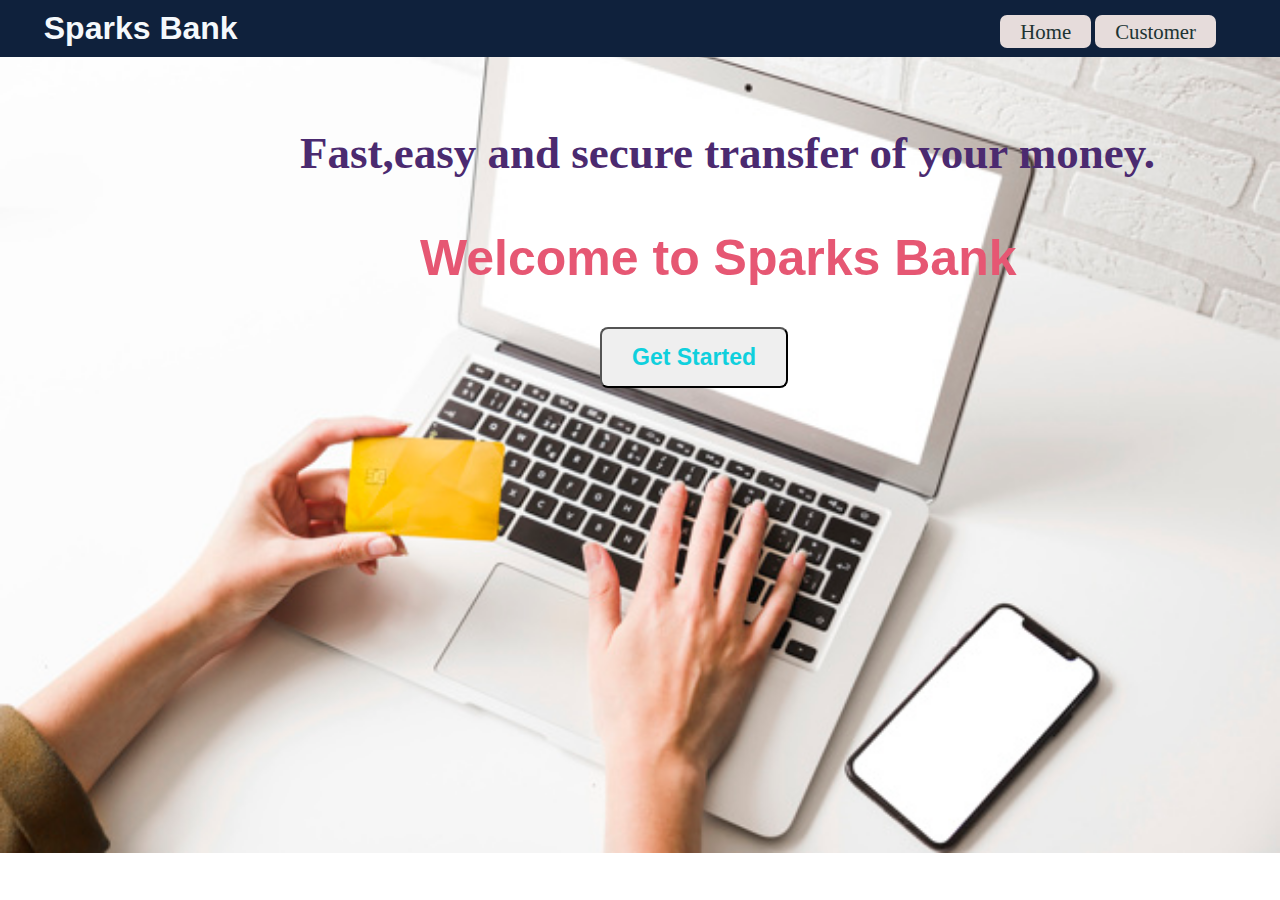
<file: index.html>
<!DOCTYPE html>
<html lang="en">
<head>
<meta charset="UTF-8" />
<meta name="viewport" content="width=device-width, initial-scale=1.0" />
<meta http-equiv="X-UA-Compatible" content="ie=edge" />
<link rel="stylesheet" href="home.css" />
<title>Banking System</title>  
<header>
    <div class="wrapper">
        <ul class="nav-area">
            <li><a href="./index.html">Home</a></li>
            <li><a href="./Cus_transaction.html">Customer</a></li>
        </ul>
    </div>
   
</header>
<body>
    <div class="contain">
    <h1 class="heading">Sparks Bank</h1>
    </div>
 <div class="container">
   <div class="matter"><h2 >Fast,easy and secure transfer of your money.</h2> </div>  
   
   <h2 id="welcome">Welcome to Sparks Bank</h2>
 </div>
 <a href="./Cus_transaction.html">
 <button class="tbutton">Get Started</button>
</a>
</body>
</head>
</html>
</file>
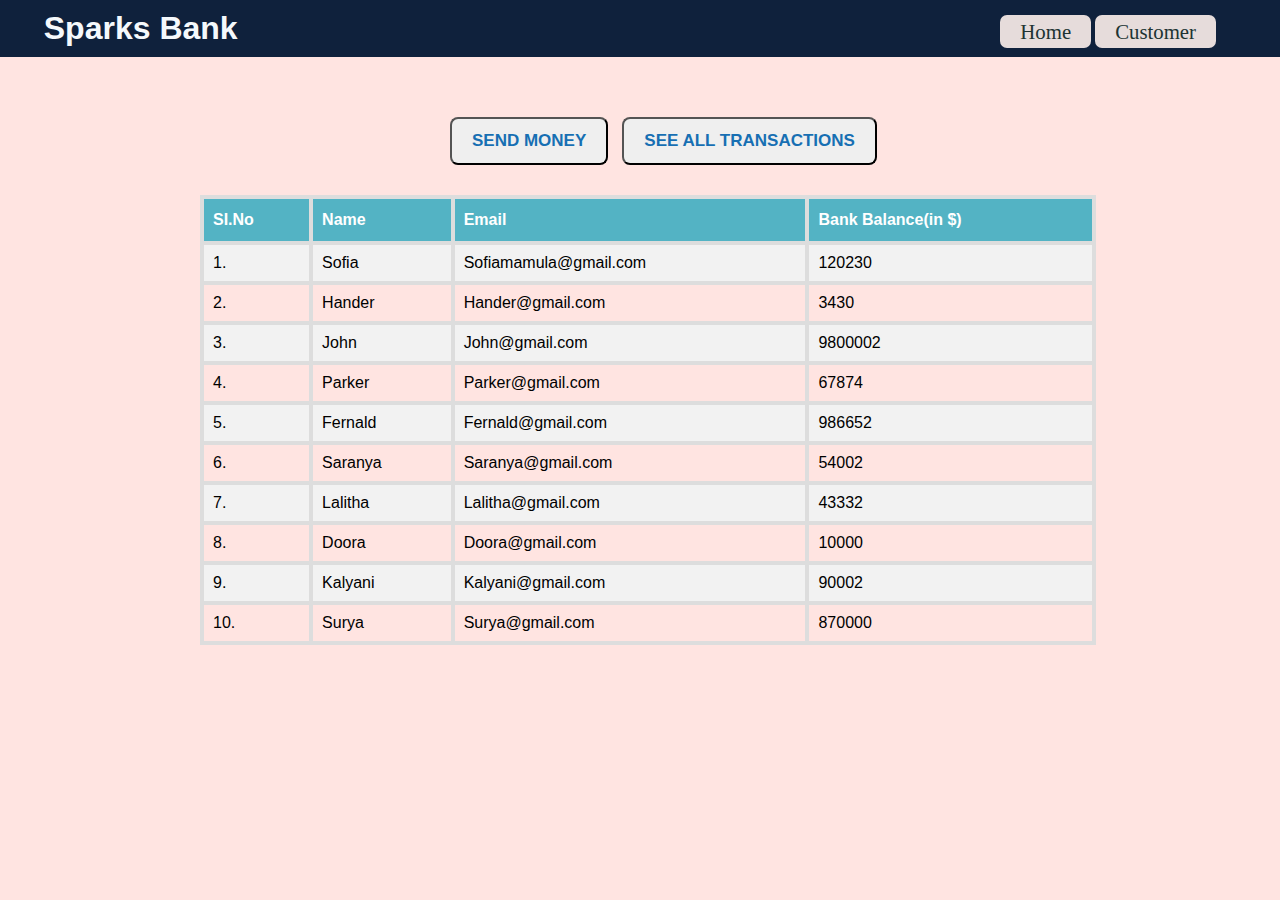
<file: Cus_transaction.html>
<!DOCTYPE html>
<html lang="en">
<head>
<meta charset="UTF-8" />
<meta name="viewport" content="width=device-width, initial-scale=1.0" />
<meta http-equiv="X-UA-Compatible" content="ie=edge" />
<link rel="stylesheet" href="Customer.css" />
<header>
    <div class="wrapper">
        <ul class="nav-area">
            <li><a href="./index.html">Home</a></li>
            <li><a href="./Cus_transaction.html">Customer</a></li>
        </ul>
    </div>
</header>
</head>
<body>
    <div class="contain">
    <h1 class="heading">Sparks Bank</h1>
    </div>
    
       <button class="show-modal">SEND MONEY</button>
    <div class="modal hidden">
       <button class="close-modal">&times;</button>
        <form id="money">
        <h2 class="transf">Transfer Money</h2>
        <label for="uname"><b>Name</b></label>
        <input type="text" placeholder="Enter name" name="username" required>
        <label for="uemail"><b>Email Id</b></label>
        <input type="text" placeholder="Enter Email" name="email" required>

        <label for="umoney"><b>Money</b></label>
        <input type="text" placeholder="Rupees" name="umoney" required>
        <button type="button_send" class="send">Send Money</button>
        <button type="button_cancel" class="cancelbtn">Cancel</button>
        </form>
    </div>
    <div class="overlay hidden"></div>
       <button
       class="button2" >SEE ALL TRANSACTIONS</button>
    <script src="customer.js"></script>
    <table id="customers">
        <tr>
            <th>SI.No</th>
            <th>Name</th>
            <th>Email</th>
            <th>Bank Balance(in $)</th>
        </tr>
         <tr>
             <td>1.</td>
             <td>Sofia</td>
             <td>Sofiamamula@gmail.com</td>
             <td>120230</td>
         </tr>
         <tr>
            <td>2.</td>
            <td>Hander</td>
            <td>Hander@gmail.com</td>
            <td>3430</td>
        </tr>
        <tr>
            <td>3.</td>
            <td>John</td>
            <td>John@gmail.com</td>
            <td>9800002</td>
        </tr>
        <tr>
            <td>4.</td>
            <td>Parker</td>
            <td>Parker@gmail.com</td>
            <td>67874</td>
        </tr>
        <tr>
            <td>5.</td>
            <td>Fernald</td>
            <td>Fernald@gmail.com</td>
            <td>986652</td>
        </tr>
        <tr>
            <td>6.</td>
            <td>Saranya</td>
            <td>Saranya@gmail.com</td>
            <td>54002</td>
        </tr>
        <tr>
            <td>7.</td>
            <td>Lalitha</td>
            <td>Lalitha@gmail.com</td>
            <td>43332</td>
        </tr>
        <tr>
            <td>8.</td>
            <td>Doora</td>
            <td>Doora@gmail.com</td>
            <td>10000</td>
        </tr>
        <tr>
            <td>9.</td>
            <td>Kalyani</td>
            <td>Kalyani@gmail.com</td>
            <td>90002</td>
        </tr>
        <tr>
            <td>10.</td>
            <td>Surya</td>
            <td>Surya@gmail.com</td>
            <td>870000</td>
        </tr>
    </table>
</body>
</html>
</file>
<file: home.css>
* {
    margin: 0;
    padding: 0;
  }

.nav-area{
   
    float:right;
    list-style: none;
    margin-top: 20px;
    margin-right: 5%;
}
.nav-area li{ 
    display:inline-block;
}
.nav-area li a{
    
    background-color: rgb(230, 220, 219);
    text-decoration:rgb(13, 9, 21);
    font-size: 130%;
    font-family: poppins;
    border-radius: 7px;
    padding:5px 20px;
    color: rgb(32, 51, 50);
}
.nav-area li a:hover{
    background: rgb(45, 221, 204);
    color: rgb(14, 11, 10);
}
h1.heading{
   
  color: rgb(245, 249, 252);
  margin-left: 1mm;
  font-size: 200%;
  font-family: "Comic Sans MS", cursive, sans-serif,"Trebuchet MS",Helvetica, sans-serif;
  font-style: initial;
  font-variant: normal;
  padding: 5px 10px;
}
.container{
 
}
.matter{
  margin-top:70px ;
  margin-left: 300px;
  font-size: 30px;
  color: rgb(75, 42, 112);

}
.tbutton{
  margin-top: 40px;
  margin-left: 600px;
  padding: 15px 30px;
  border-radius: 8px;
  color: rgb(15, 208, 221);
  font-size: 23px;
  font-weight: bold;
}

.contain{
   background-color: rgb(15, 33, 60);
   padding:5px 30px;
}
#welcome{
  color: rgb(230, 87, 115);
  margin-left: 420px;
  margin-top: 50px;
  font-family: -apple-system, BlinkMacSystemFont, 'Segoe UI', Roboto, Oxygen, Ubuntu, Cantarell, 'Open Sans', 'Helvetica Neue', sans-serif;
  font-size: 50px;
}
body{
  background:url(image.jpg) no-repeat;
  height:594px;
   background-size: 100%;
}
/* 
 margin-top: 2px;
  height:1000px;
  width: 800px;
  margin-left: 560px;background-color: rgb(99, 150, 150) ;
 margin-left: 780px;
    margin-top: 30px;
      height: 500px;
      background: rgb(240, 87, 67);
      color
      <h2 id="next">with one click.</h2>
      #next{
  color: rgb(41, 5, 82);
  font-size: 32px;
  margin-left: 50px;
  linear-gradient(to right, #b18cd6cc,#64bbceba),
}
*/
</file>
<file: Customer.css>
* {
    margin: 0;
    padding: 0;
  }
  .contain{
    background-color: rgb(15, 33, 60);
    padding:5px 30px;
 }
.nav-area{
      float:right;
    list-style: none;
    margin-top: 20px;
    margin-right: 5%;
}
.nav-area li{ 
    display:inline-block;
}
.nav-area li a{
    
    background-color: rgb(230, 220, 219);
    text-decoration:rgb(13, 9, 21);
    font-size: 130%;
    font-family: poppins;
    border-radius: 7px;
    padding:5px 20px;
    color: rgb(32, 51, 50);
}
.nav-area li a:hover{
    background: rgb(45, 221, 204);
    color: rgb(14, 11, 10);
}
h1.heading{
   
    color: rgb(245, 249, 252);
    margin-left: 1mm;
    font-size: 200%;
    font-family: "Comic Sans MS", cursive, sans-serif,"Trebuchet MS",Helvetica, sans-serif;
    font-style: initial;
    font-variant: normal;
    padding: 5px 10px;
  }
  .show-modal{
    margin-top: 60px;
    margin-left: 450px;
    padding: 12px 20px;
  border-radius: 8px;
  color: rgb(23, 111, 179);
  font-size: 17px;
  font-weight: bold;
  cursor: auto;
  position:relative; 
  }
  .transf{
    font-family:  Haettenschweiler, 'Arial Narrow Bold', sans-serif;
    margin:30px 0;
  }
  input[type=text]
{
  width:90%;
  padding: 12px 10px;
  margin: 20px 0;
  display: inline-block;
  border: 1px solid #ccc;
  box-sizing: border-box;
}
.send{
  padding: 6px 10px;
  margin: 3px 0;
 background-color: rgb(162, 225, 225);
}
.cancelbtn {
  padding: 6px 10px;
  margin: 3px 0;
  background-color: #e86f66;
}
  .modal{
    padding: 12px;
    position:absolute;
    top:36%;
    left:40%;
    transform: translate(-40%,-40%);
    width:30%;
    background-color:white;
    padding: 4%;
    border-radius: 5px;
    box-shadow: 0 3rem 5rem rgba(0, 0, 0, 0.3);
    z-index: 10;
  }
  
  .hidden{
    display:none;
  }
  .overlay {
    position: absolute;
    top: 0;
    left: 0;
    width: 100%;
    height: 100%;
    background-color: rgba(0, 0, 0, 0.6);
    backdrop-filter: blur(3px);
    z-index: 5;
  }
  
  .close-modal {
    position: absolute;
    top: 1.2rem;
    right: 2rem;
    font-size: 5rem;
    color: #333;
    cursor: pointer;
    border: none;
    background: none;
  }
  .button2{
    margin-top: 60px;
    margin-left: 10px;
    padding: 12px 20px;
  border-radius: 8px;
  color: rgb(23, 111, 179);
  font-size: 17px;
  font-weight: bold;
  }
  body{
    background-color: mistyrose;
  }
  #customers {
    margin-top: 30px;
    margin-left: 200px;
    font-family: Arial, Helvetica, sans-serif;
    border-collapse: collapse;
    width: 70%;
  }
  
  #customers td, #customers th {
    border: 4px solid #ddd;
    padding: 9px;
  }
  
  #customers tr:nth-child(even){background-color: #f2f2f2;}
  
  #customers tr:hover {background-color: #ddd;}
  
  #customers th {
    margin-top: 30px;
    padding-top: 12px;
    padding-bottom: 12px;
    text-align: left;
    background-color: #53b3c4;
    color: white;
  }
</file>
